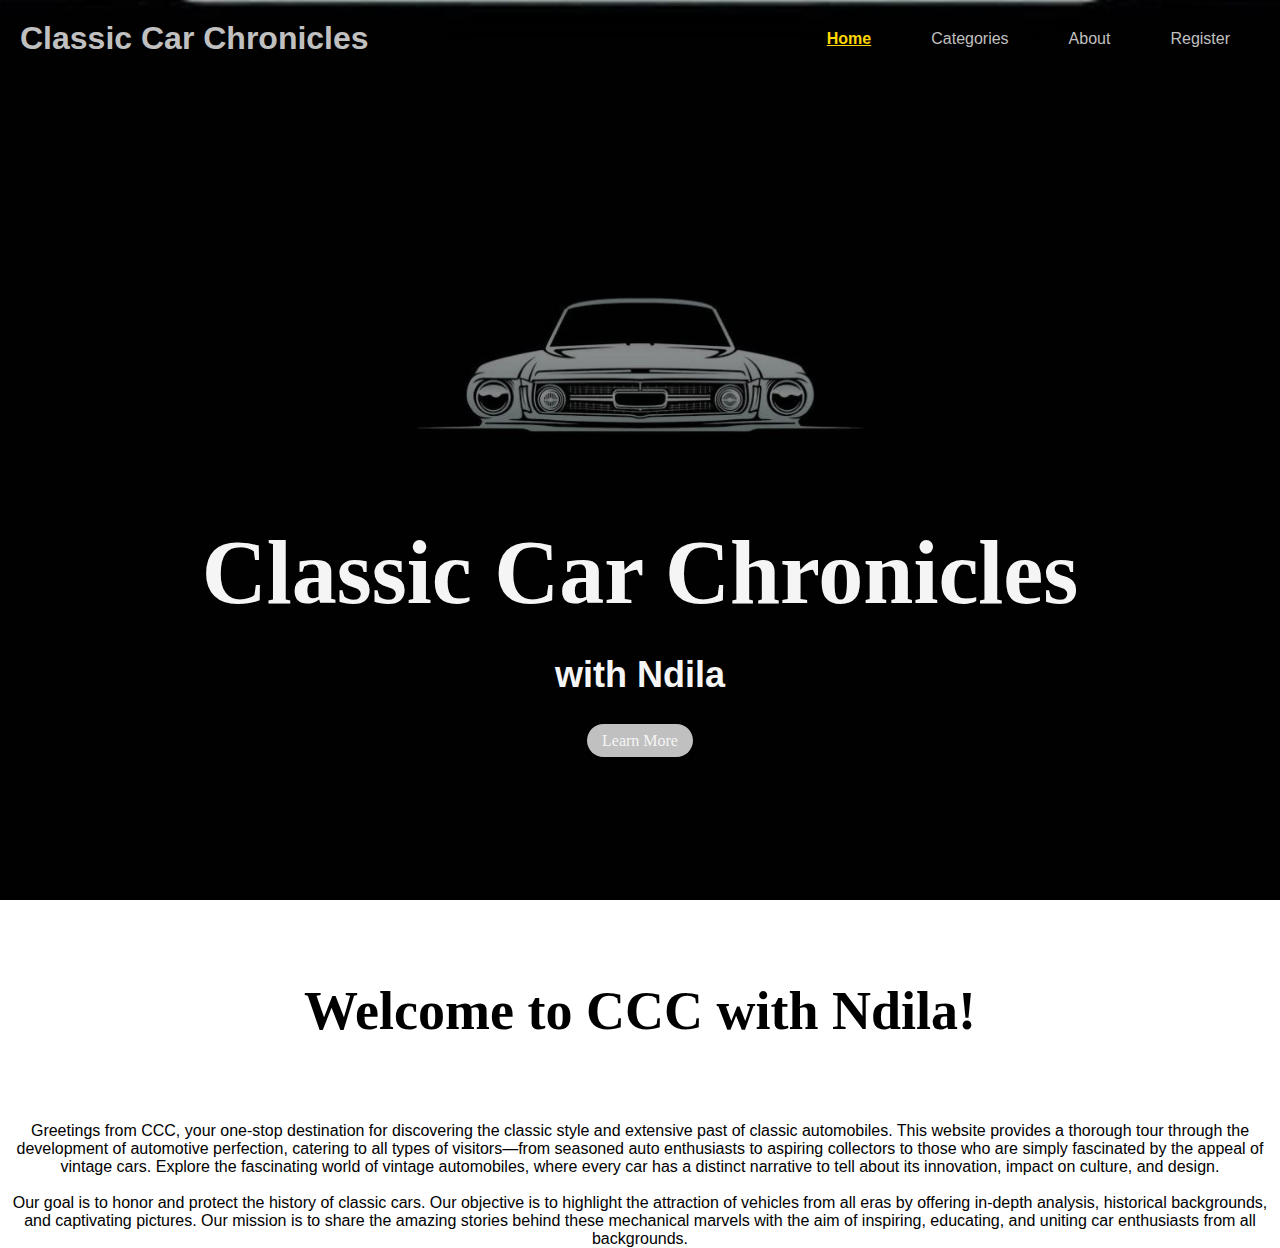
<file: index.html>
<!DOCTYPE html>
<html lang="en">
<head>
    <meta charset="UTF-8">
    <meta name="viewport" content="width=device-width, initial-scale=1.0">
    <title>CCC</title>
    <link rel="stylesheet" href="style.css">
</head>
<body>
    <nav class="navbar">
        <h1 class="logo">Classic Car Chronicles</h1>
        <ul class="nav-links">
            <li class="active"><a href="#"></a>Home</li>
            <li><a href="#"></a>Categories</li>
            <li><a href="#"></a>About</li>
            <li><a href="#"></a>Register</li>
        </ul>
        
    </nav>
    <header>
        <div class="header-content">
            <h1>Classic Car Chronicles</h1>
            
                <h2>with Ndila</h2>
                <br>
                <br>
                <a href="#" class="ctn">Learn More</a>
        </div>
    </header>

   <section>
    <div class="title">
        <h2>Welcome to CCC with Ndila!</h2>
        
    </div>
   </section>
  
   <div class="paragraph">
    <p>Greetings from CCC, your one-stop destination for discovering the classic style and extensive past of classic automobiles. This website provides a thorough tour through the development of automotive perfection, catering to all types of visitors—from seasoned auto enthusiasts to aspiring collectors to those who are simply fascinated by the appeal of vintage cars. Explore the fascinating world of vintage automobiles, where every car has a distinct narrative to tell about its innovation, impact on culture, and design.
    <br>
    <br>
    Our goal is to honor and protect the history of classic cars. Our objective is to highlight the attraction of vehicles from all eras by offering in-depth analysis, historical backgrounds, and captivating pictures. Our mission is to share the amazing stories behind these mechanical marvels with the aim of inspiring, educating, and uniting car enthusiasts from all backgrounds.

    </p>
   </div>
   

</body>
</html>
</file>
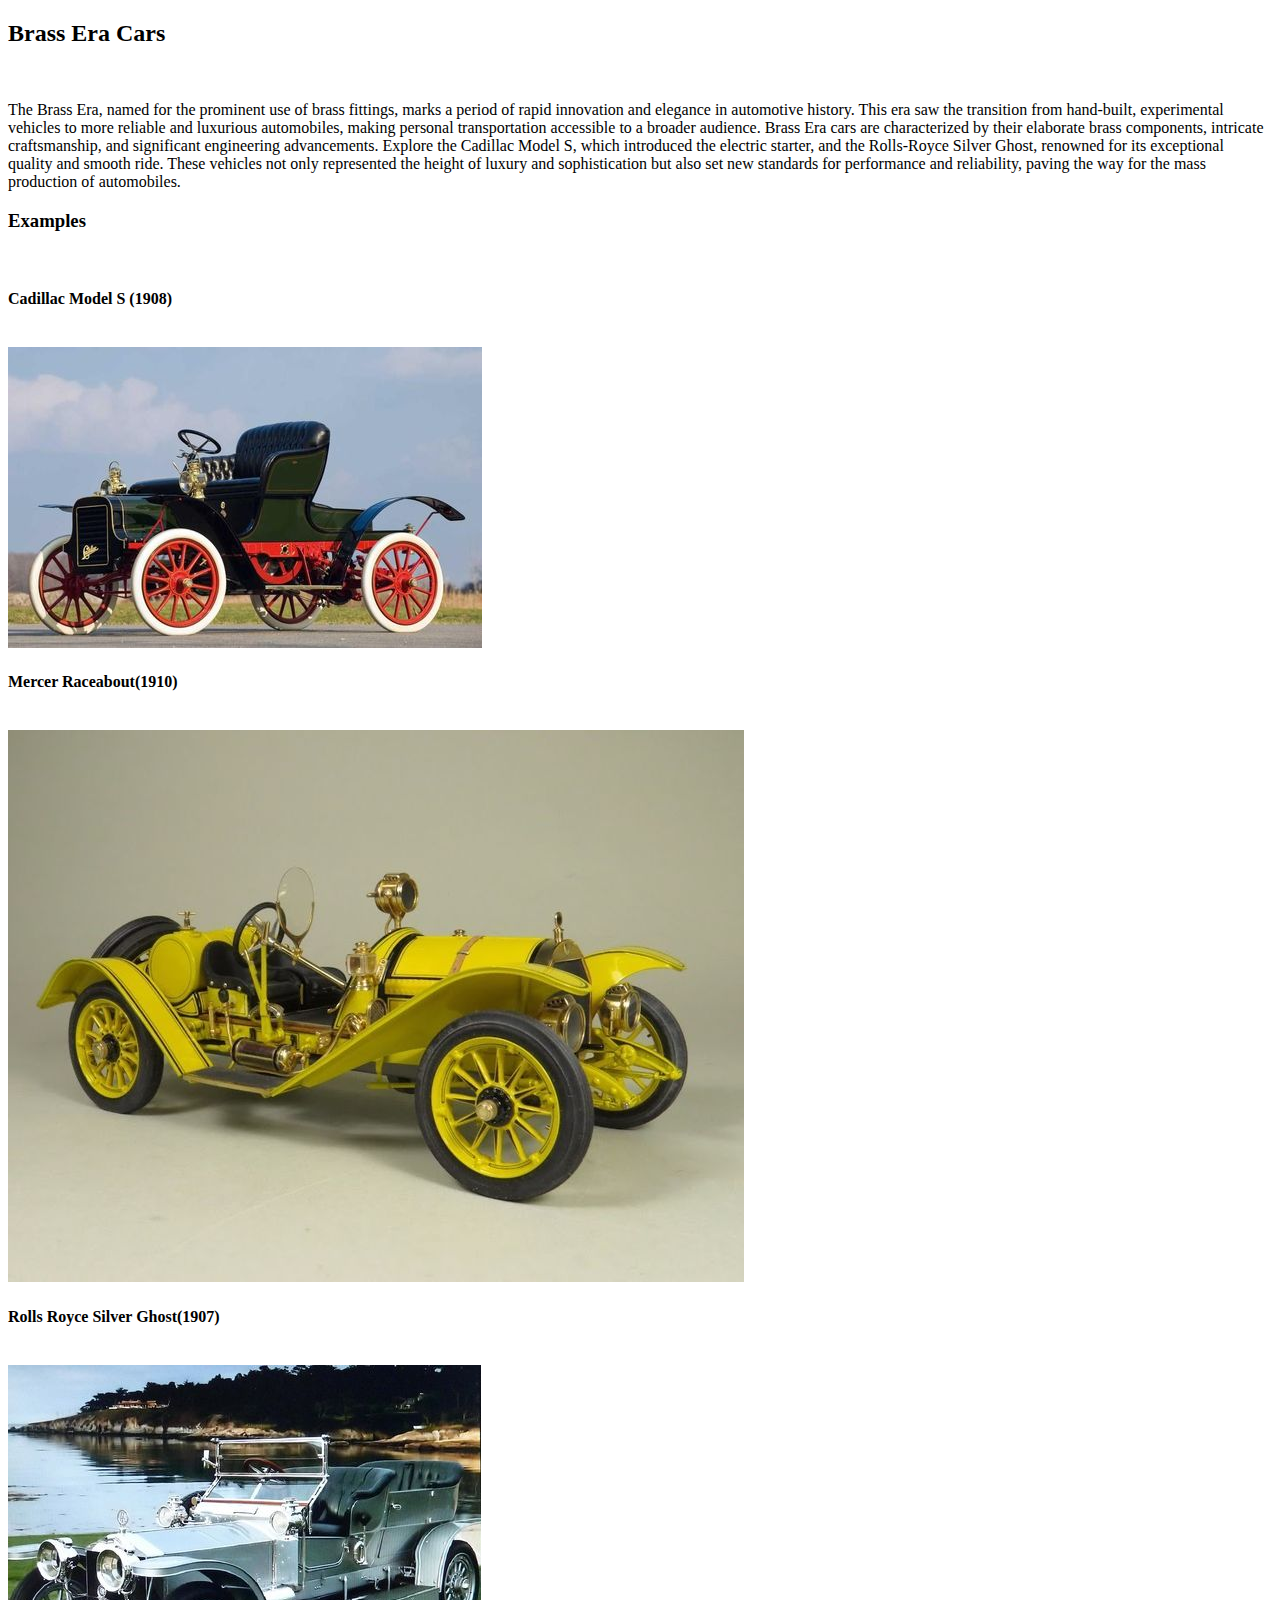
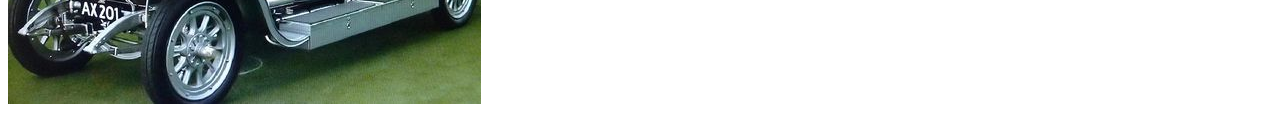
<file: brassera.html>
<!DOCTYPE html>
<html lang="en">
<head>
    <meta charset="UTF-8">
    <meta name="viewport" content="width=device-width, initial-scale=1.0">
    <title>Brass Era Cars</title>
</head>
<body>
    <div class="paragraph">
        <h2>Brass Era Cars</h2>
        <br>
        <p>
            The Brass Era, named for the prominent use of brass fittings, marks a period of rapid innovation and elegance in automotive history. This era saw the transition from hand-built, experimental vehicles to more reliable and luxurious automobiles, making personal transportation accessible to a broader audience. Brass Era cars are characterized by their elaborate brass components, intricate craftsmanship, and significant engineering advancements. Explore the Cadillac Model S, which introduced the electric starter, and the Rolls-Royce Silver Ghost, renowned for its exceptional quality and smooth ride. These vehicles not only represented the height of luxury and sophistication but also set new standards for performance and reliability, paving the way for the mass production of automobiles.
        </p>
        <h3>Examples</h3>
        <br>
        <h4>Cadillac Model S (1908)</h4>
        <br>
        <img src="IMAGES/1908 cadillac 2.jpg">   
        <br>
        <h4>Mercer Raceabout(1910)</h4>
        <br>
        <img src="IMAGES/1912 Mercer 2.jpg">
        <br>
        <h4>Rolls Royce Silver Ghost(1907)</h4>
        <br>
        <img src="IMAGES/1907 Rolls Royce 2.jpg">
     </div>
</body>
</html>
</file>
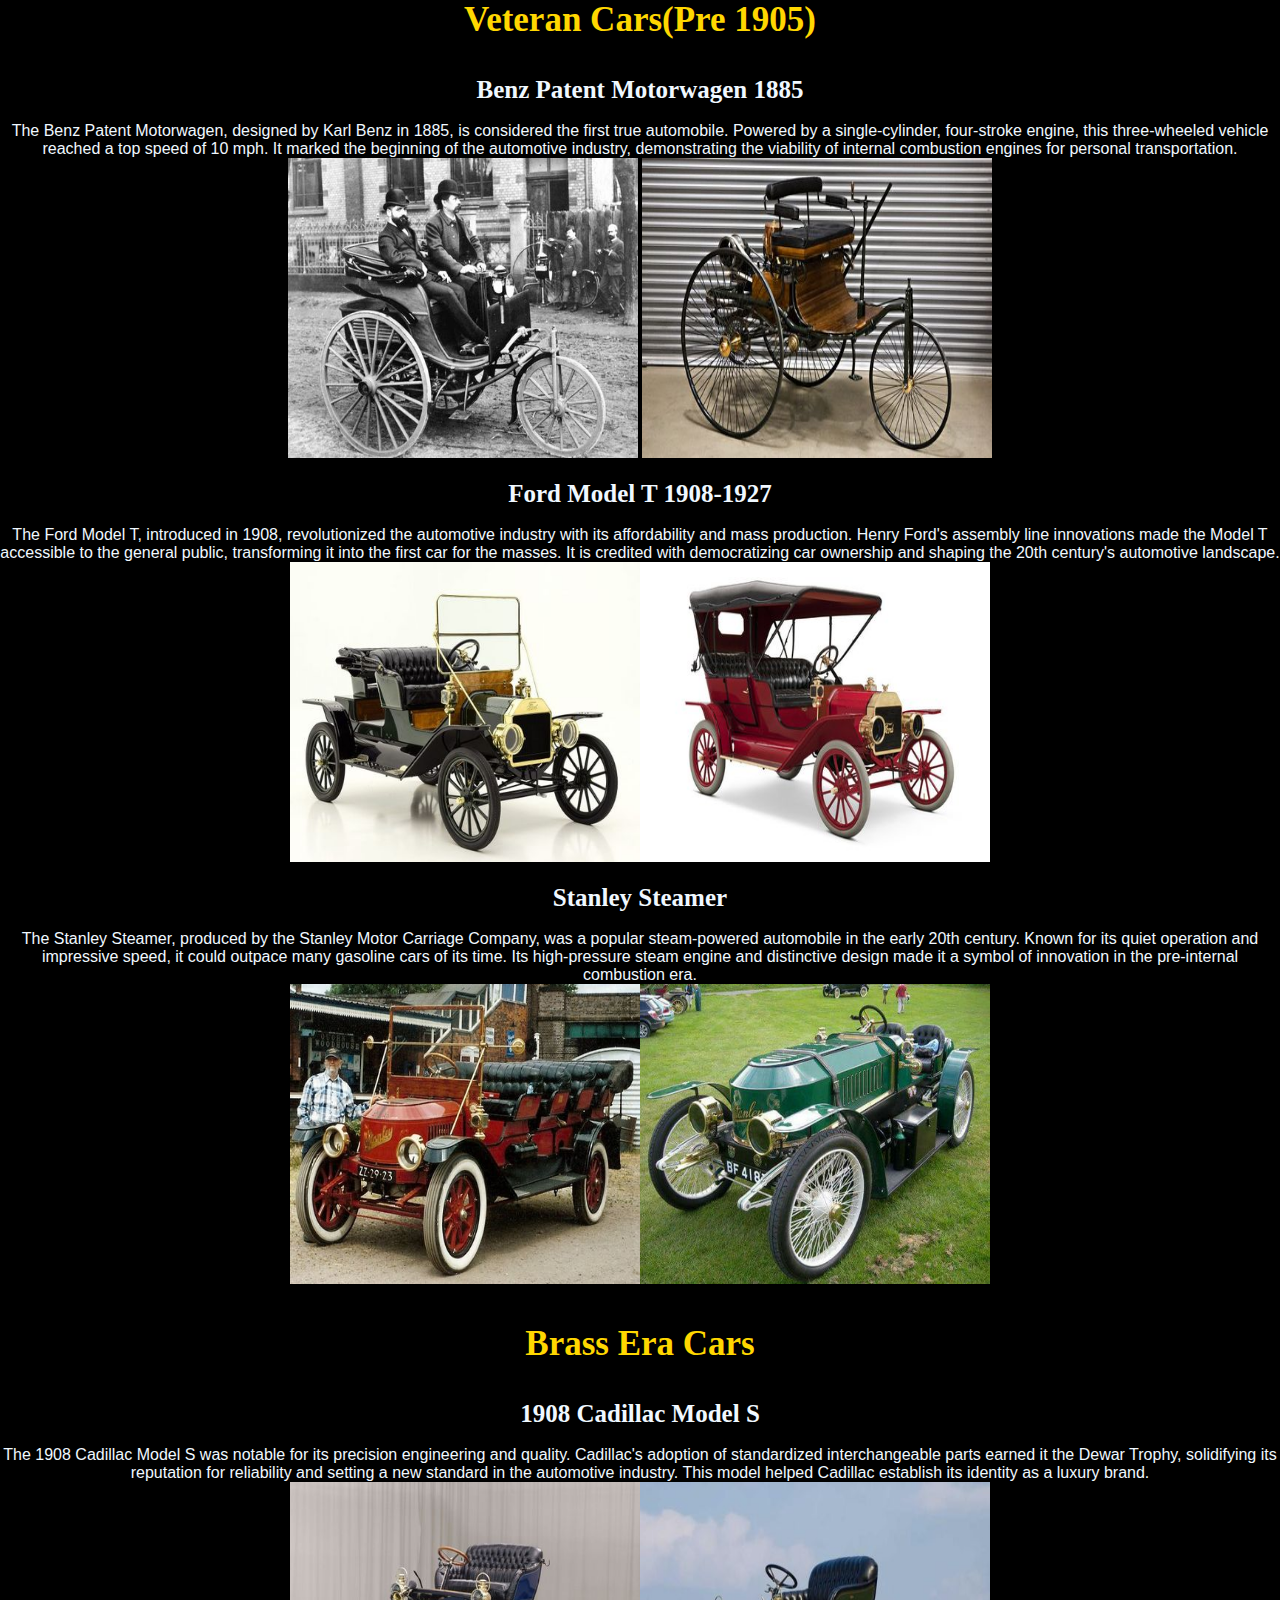
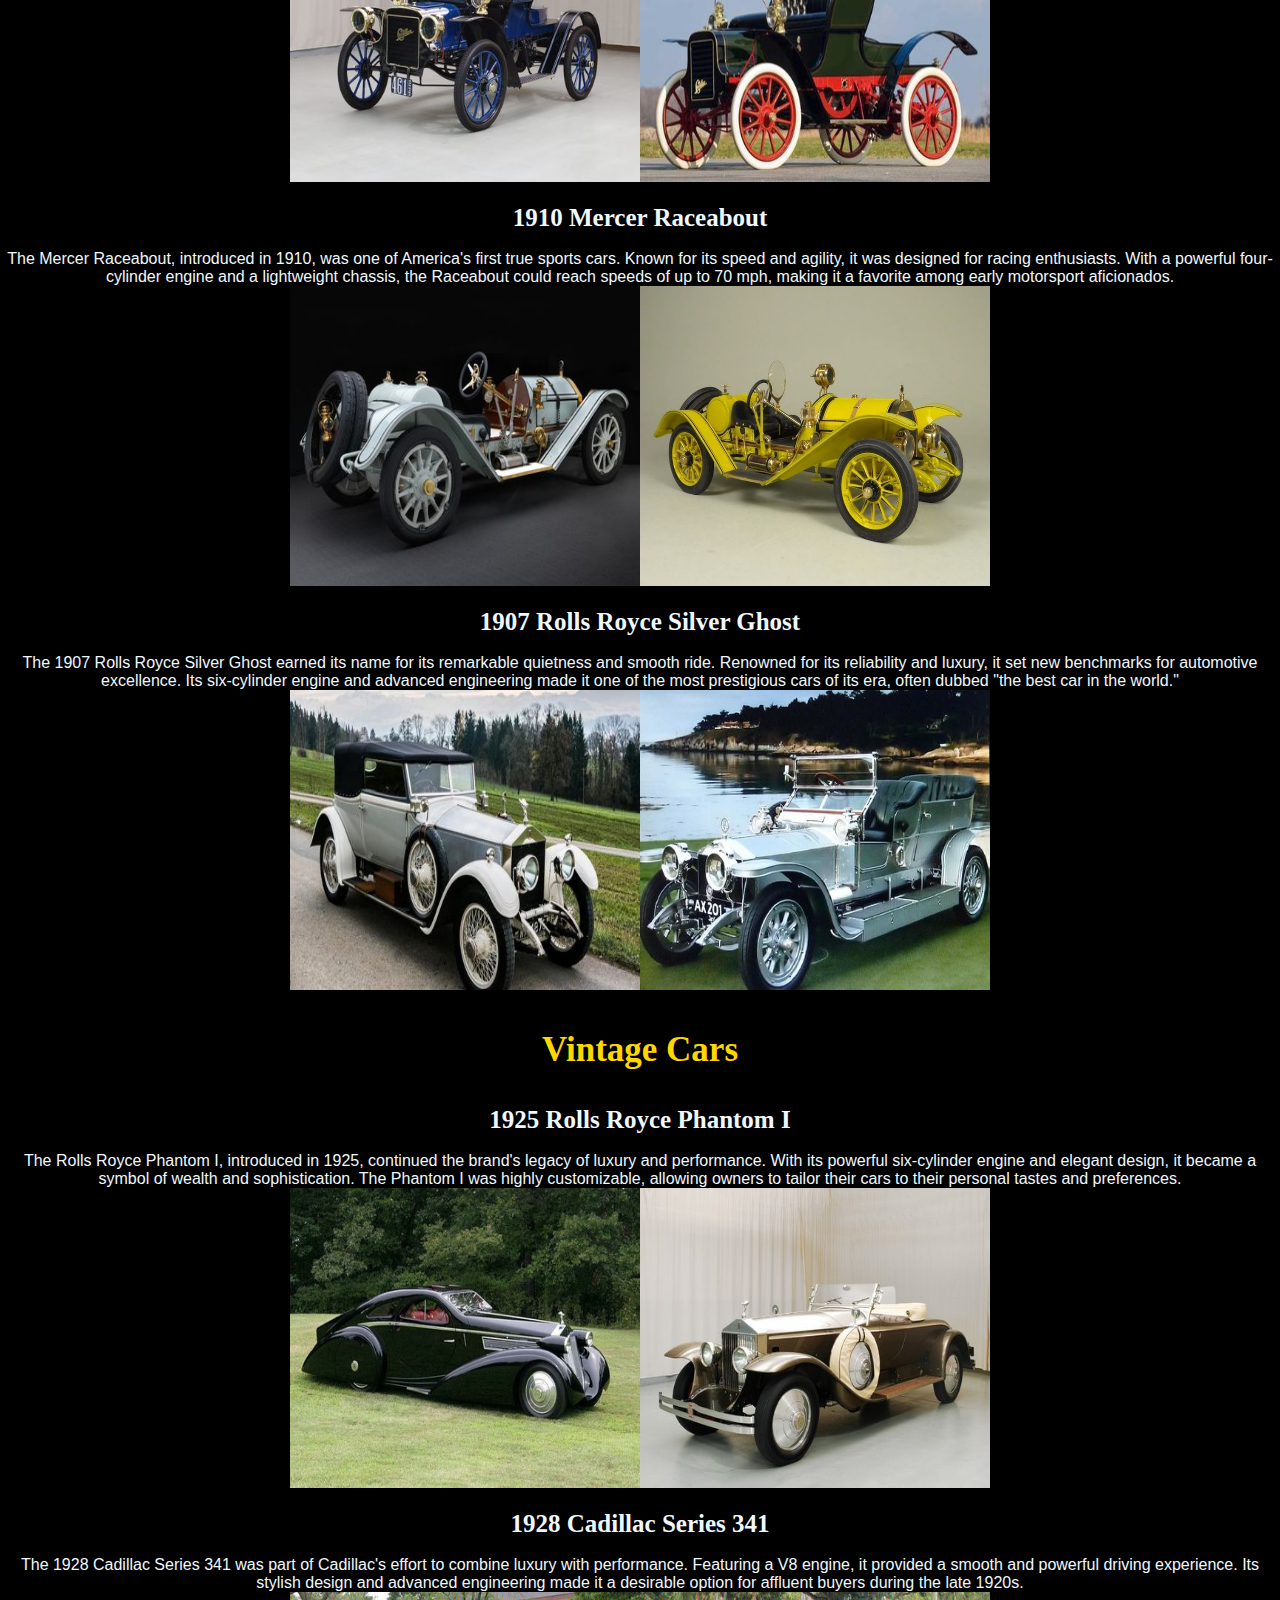
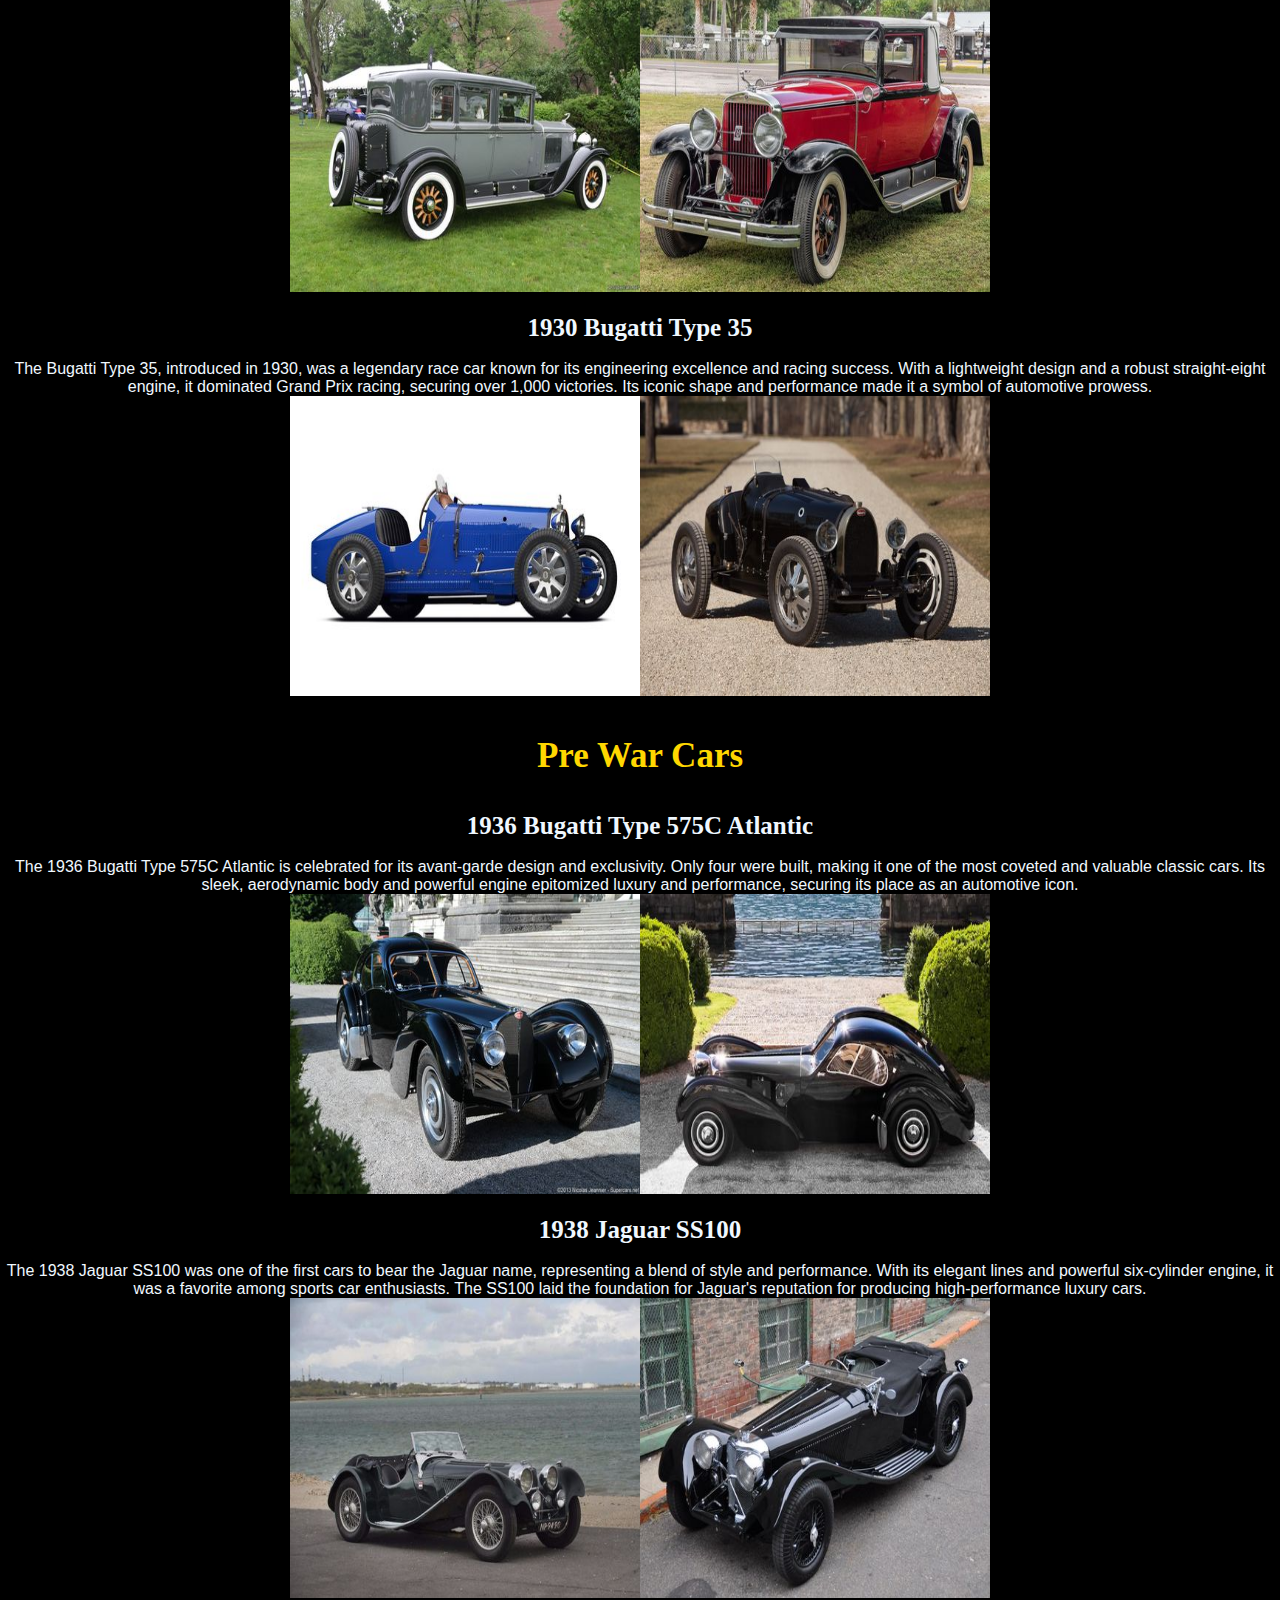
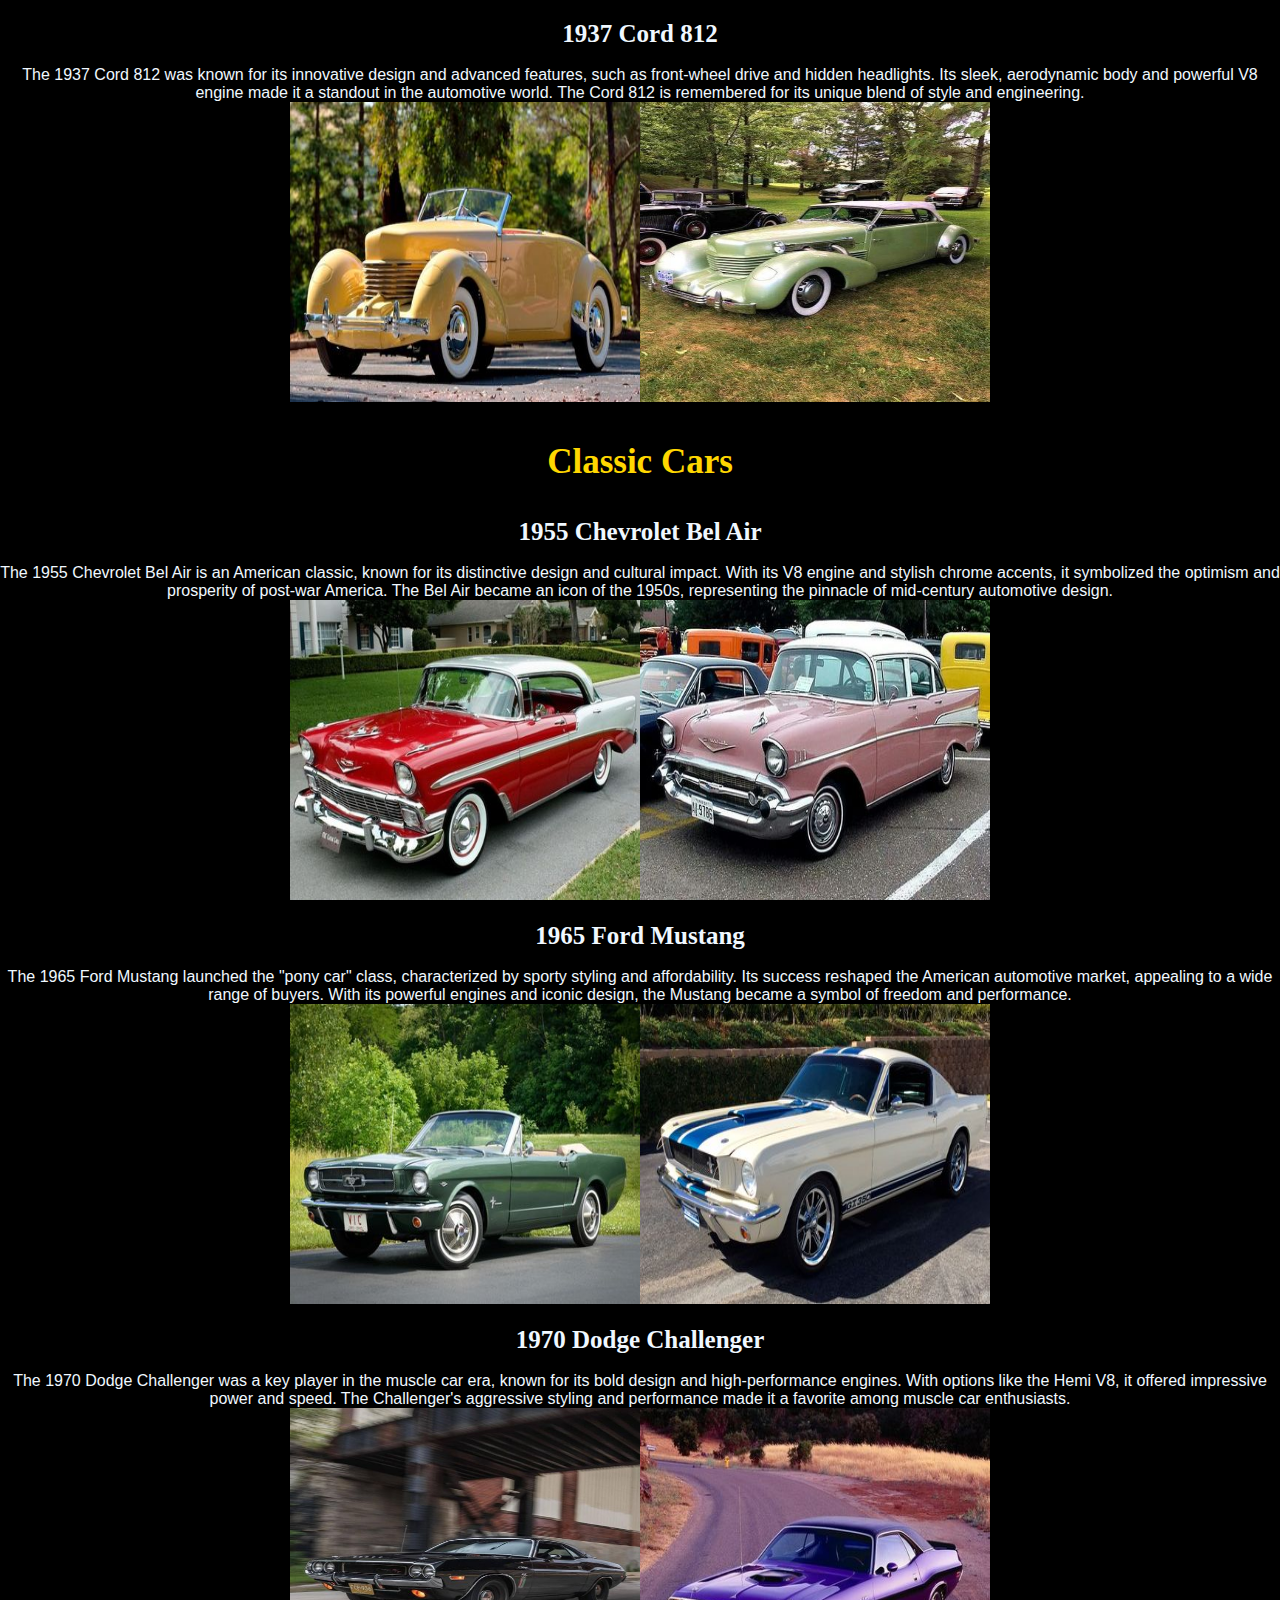
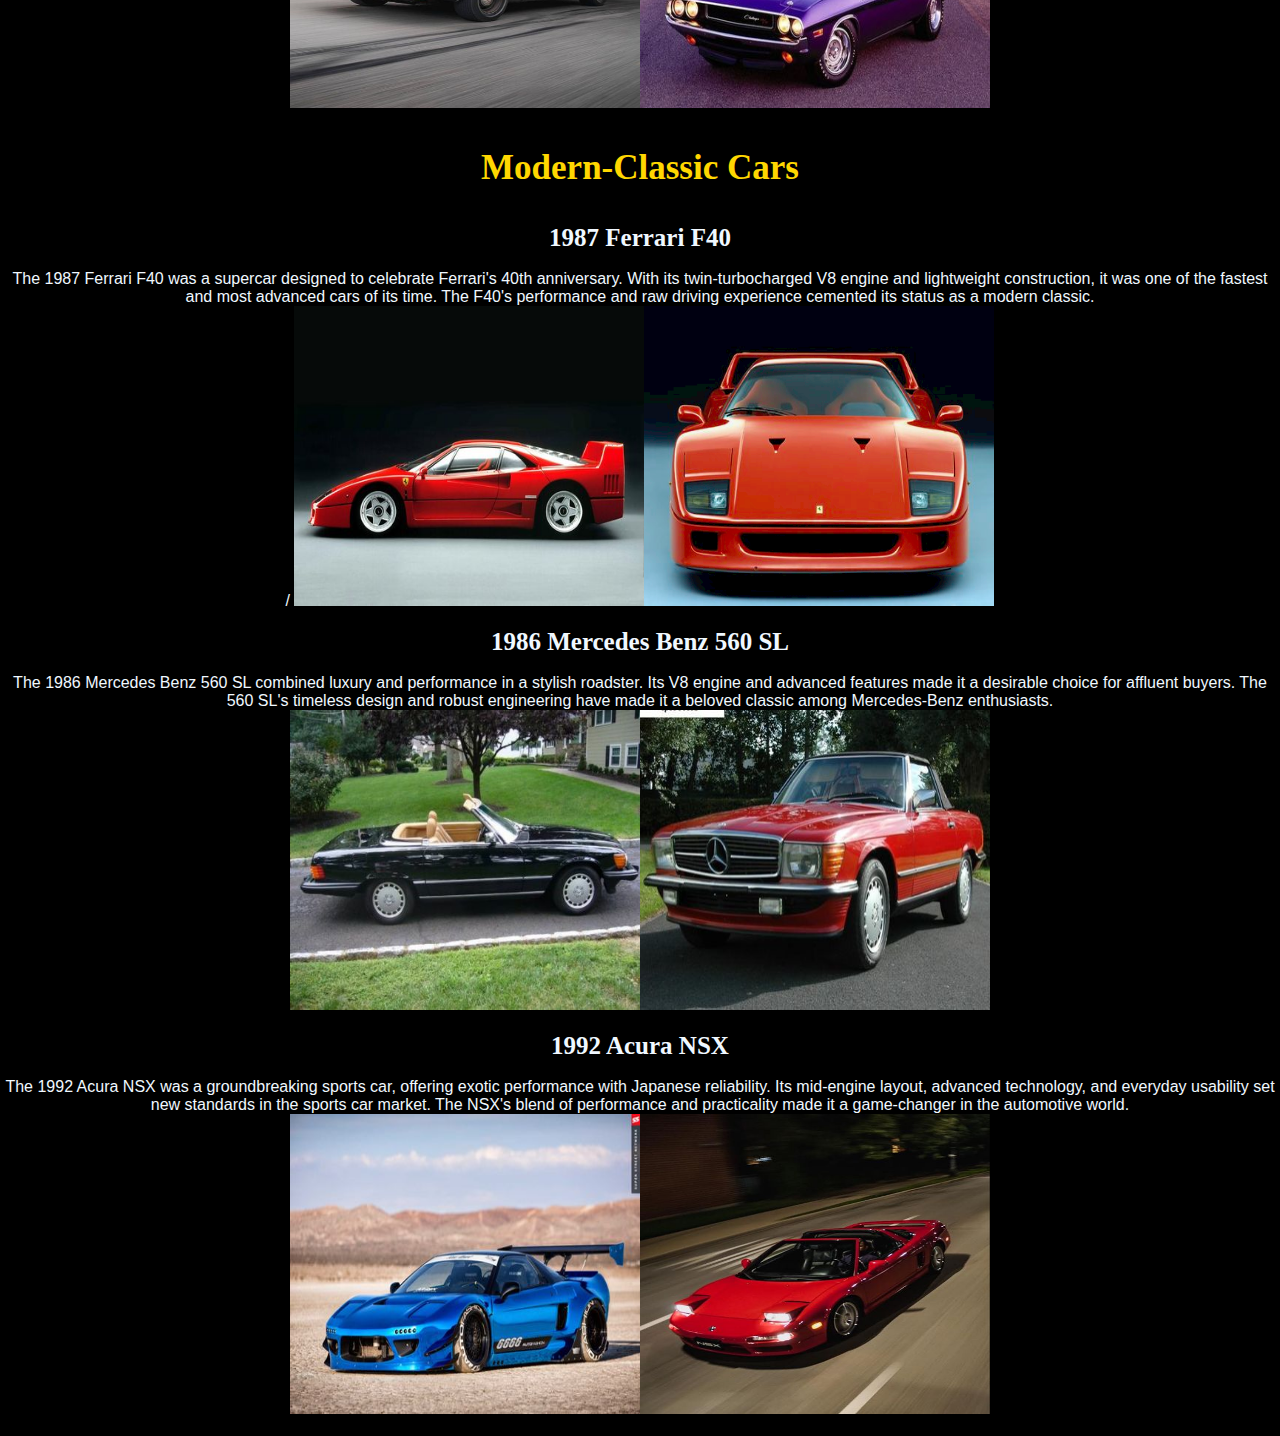
<file: cars.html>
<!DOCTYPE html>
<html lang="en">
<head>
    <meta charset="UTF-8">
    <meta name="viewport" content="width=device-width, initial-scale=1.0">
    <title>Cars</title>
    <link rel="stylesheet" href="categories.css">
</head>
<body>
    <div class="paragraphs">
        <h2>Veteran Cars(Pre 1905)</h2>
        <br>
        <br>
        <h3>Benz Patent Motorwagen 1885</h3>
        <br>
        <p>The Benz Patent Motorwagen, designed by Karl Benz in 1885, is considered the first true automobile. Powered by a single-cylinder, four-stroke engine, this three-wheeled vehicle reached a top speed of 10 mph. It marked the beginning of the automotive industry, demonstrating the viability of internal combustion engines for personal transportation.
        </p>
        <img src="IMAGES/Benz Patent Motorwagen.jpg" width="350px" height="300px"> <img src="IMAGES/Benz Patent Motorwagen (1885).jpg" width="350px" height="300px">
        <br>
        <br>
        <h3>Ford Model T 1908-1927</h3>
        <br>
        <p>The Ford Model T, introduced in 1908, revolutionized the automotive industry with its affordability and mass production. Henry Ford's assembly line innovations made the Model T accessible to the general public, transforming it into the first car for the masses. It is credited with democratizing car ownership and shaping the 20th century's automotive landscape.
        </p>
        <img src="IMAGES/Ford Model T 1.jpg" width="350px" height="300px"><img src="IMAGES/Ford Model T 2.jpg" width="350px" height="300px">
        <br>
        <br>
        <h3>Stanley Steamer</h3>
        <br>
        <p>The Stanley Steamer, produced by the Stanley Motor Carriage Company, was a popular steam-powered automobile in the early 20th century. Known for its quiet operation and impressive speed, it could outpace many gasoline cars of its time. Its high-pressure steam engine and distinctive design made it a symbol of innovation in the pre-internal combustion era.
        </p>
        <img src="IMAGES/Stanley Steamer 1.jpg" width="350px" height="300px"><img src="IMAGES/Stanley Steamer 2.jpg" width="350px" height="300px">
        <br>
        <br>
        <br>
        <h2>Brass Era Cars</h2>
        <br>
        <br>
        <h3>1908 Cadillac Model S</h3>
        <br>
        <p> The 1908 Cadillac Model S was notable for its precision engineering and quality. Cadillac's adoption of standardized interchangeable parts earned it the Dewar Trophy, solidifying its reputation for reliability and setting a new standard in the automotive industry. This model helped Cadillac establish its identity as a luxury brand.
        </p>
        <img src="IMAGES/1908 Cadillac.jpg" width="350px" height="300px"><img src="IMAGES/1908 cadillac 2.jpg" width="350px" height="300px">
        <br>
        <br>
        <h3>1910 Mercer Raceabout</h3>
        <br>
        <p>The Mercer Raceabout, introduced in 1910, was one of America's first true sports cars. Known for its speed and agility, it was designed for racing enthusiasts. With a powerful four-cylinder engine and a lightweight chassis, the Raceabout could reach speeds of up to 70 mph, making it a favorite among early motorsport aficionados.
        </p>
        <img src="IMAGES/1912 Mercer.jpg" width="350px" height="300px"><img src="IMAGES/1912 Mercer 2.jpg" width="350px" height="300px">
        <br>
        <br>
        <h3>1907 Rolls Royce Silver Ghost</h3>
        <br>
        <p> The 1907 Rolls Royce Silver Ghost earned its name for its remarkable quietness and smooth ride. Renowned for its reliability and luxury, it set new benchmarks for automotive excellence. Its six-cylinder engine and advanced engineering made it one of the most prestigious cars of its era, often dubbed "the best car in the world."
        </p>
        <img src="IMAGES/1907 Rolls Royce.jpg" width="350px" height="300px"><img src="IMAGES/1907 Rolls Royce 2.jpg" width="350px" height="300px">
        <br>
        <br>
        <br>
        <h2>Vintage Cars</h2>
        <br>
        <br>
        <h3>1925 Rolls Royce Phantom I</h3>
        <br>
        <p> The Rolls Royce Phantom I, introduced in 1925, continued the brand's legacy of luxury and performance. With its powerful six-cylinder engine and elegant design, it became a symbol of wealth and sophistication. The Phantom I was highly customizable, allowing owners to tailor their cars to their personal tastes and preferences.</p>
        <img src="IMAGES/1925 Rolls Royce.jpg" width="350px" height="300px"><img src="IMAGES/1925 Rolls Royce 2.jpg" width="350px" height="300px">
        <br>
        <br>
        <h3>1928 Cadillac Series 341</h3>
        <br>
        <p>The 1928 Cadillac Series 341 was part of Cadillac's effort to combine luxury with performance. Featuring a V8 engine, it provided a smooth and powerful driving experience. Its stylish design and advanced engineering made it a desirable option for affluent buyers during the late 1920s.
        </p>
        <img src="IMAGES/1928 Cadillac.jpg" width="350px" height="300px"><img src="IMAGES/1928 Cadillac 2.jpg" width="350px" height="300px">
        <br>
        <br>
        <h3>1930 Bugatti Type 35</h3>
        <br>
        <p>The Bugatti Type 35, introduced in 1930, was a legendary race car known for its engineering excellence and racing success. With a lightweight design and a robust straight-eight engine, it dominated Grand Prix racing, securing over 1,000 victories. Its iconic shape and performance made it a symbol of automotive prowess.
        </p>
        <img src="IMAGES/1925 Bugatti.jpg" width="350px" height="300px"><img src="IMAGES/1925 Bugatti 2.jpg" width="350px" height="300px">
        <br>
        <br>
        <br>
        <h2>Pre War Cars</h2>
        <br>
        <br>
        <h3>1936 Bugatti Type 575C Atlantic</h3>
        <br>
        <p> The 1936 Bugatti Type 575C Atlantic is celebrated for its avant-garde design and exclusivity. Only four were built, making it one of the most coveted and valuable classic cars. Its sleek, aerodynamic body and powerful engine epitomized luxury and performance, securing its place as an automotive icon.
        </p>
        <img src="IMAGES/1936 Bugatti.jpg" width="350px" height="300px"><img src="IMAGES/1936 Bugatti 2.jpg" width="350px" height="300px">
        <br>
        <br>
        <h3>1938 Jaguar SS100</h3>
        <br>
        <p>The 1938 Jaguar SS100 was one of the first cars to bear the Jaguar name, representing a blend of style and performance. With its elegant lines and powerful six-cylinder engine, it was a favorite among sports car enthusiasts. The SS100 laid the foundation for Jaguar's reputation for producing high-performance luxury cars.
        </p>
        <img src="IMAGES/1938 Jaguar.jpg" width="350px" height="300px"><img src="IMAGES/1938 Jaguar 2.jpg" width="350px" height="300px">
        <br>
        <br>
        <h3>1937 Cord 812</h3>
        <br>
        <p>The 1937 Cord 812 was known for its innovative design and advanced features, such as front-wheel drive and hidden headlights. Its sleek, aerodynamic body and powerful V8 engine made it a standout in the automotive world. The Cord 812 is remembered for its unique blend of style and engineering.
        </p>
        <img src="IMAGES/1937 Cord.jpg" width="350px" height="300px"><img src="IMAGES/1937 Cord 2.jpg" width="350px" height="300px">
        <br>
        <br>
        <br>
        <h2>Classic Cars</h2>
        <br>
        <br>
        <h3>1955 Chevrolet Bel Air</h3>
        <br>
        <p>The 1955 Chevrolet Bel Air is an American classic, known for its distinctive design and cultural impact. With its V8 engine and stylish chrome accents, it symbolized the optimism and prosperity of post-war America. The Bel Air became an icon of the 1950s, representing the pinnacle of mid-century automotive design.
        </p>
        <img src="IMAGES/1955 Chevy.jpg" width="350px" height="300px"><img src="IMAGES/1955 Chevy 2.jpg" width="350px" height="300px">
        <br>
        <br>
        <h3>1965 Ford Mustang</h3>
        <br>
        <p>The 1965 Ford Mustang launched the "pony car" class, characterized by sporty styling and affordability. Its success reshaped the American automotive market, appealing to a wide range of buyers. With its powerful engines and iconic design, the Mustang became a symbol of freedom and performance.
        </p>
        <img src="IMAGES/1965 Ford Mustang.jpg" width="350px" height="300px"><img src="IMAGES/1965 Ford Mustang 2.jpg" width="350px" height="300px">
        <br>
        <br>
        <h3>1970 Dodge Challenger</h3>
        <br>
        <p>The 1970 Dodge Challenger was a key player in the muscle car era, known for its bold design and high-performance engines. With options like the Hemi V8, it offered impressive power and speed. The Challenger's aggressive styling and performance made it a favorite among muscle car enthusiasts.
        </p>
        <img src="IMAGES/1970 Dodge.jpg" width="350px" height="300px"><img src="IMAGES/1970 Dodge 2.jpg" width="350px" height="300px">
        <br>
        <br>
        <br>
        <h2>Modern-Classic Cars</h2>
        <br>
        <br>
        <h3>1987 Ferrari F40</h3>
        <br>
        <p>The 1987 Ferrari F40 was a supercar designed to celebrate Ferrari's 40th anniversary. With its twin-turbocharged V8 engine and lightweight construction, it was one of the fastest and most advanced cars of its time. The F40's performance and raw driving experience cemented its status as a modern classic.
        </p>/
        <img src="IMAGES/1987 Ferrari.jpg" width="350px" height="300px"><img src="IMAGES/1987 Ferrari 2.jpg" width="350px" height="300px">
        <br>
        <br>
        <h3>1986 Mercedes Benz 560 SL</h3>
        <br>
        <p>The 1986 Mercedes Benz 560 SL combined luxury and performance in a stylish roadster. Its V8 engine and advanced features made it a desirable choice for affluent buyers. The 560 SL's timeless design and robust engineering have made it a beloved classic among Mercedes-Benz enthusiasts.
        </p>
        <img src="IMAGES/1986 Benz.jpg" width="350px" height="300px"><img src="IMAGES/1986 Benz 2.jpg" width="350px" height="300px">
        <br>
        <br>
        <h3>1992 Acura NSX</h3>
        <br>
        <p>The 1992 Acura NSX was a groundbreaking sports car, offering exotic performance with Japanese reliability. Its mid-engine layout, advanced technology, and everyday usability set new standards in the sports car market. The NSX's blend of performance and practicality made it a game-changer in the automotive world.
        </p>
        <img src="IMAGES/1992 Acura.jpg" width="350px" height="300px"><img src="IMAGES/1992 Acura 2.jpg" width="350px" height="300px">
        <br>
        <br>


    </div>
</body>
</html>
</file>
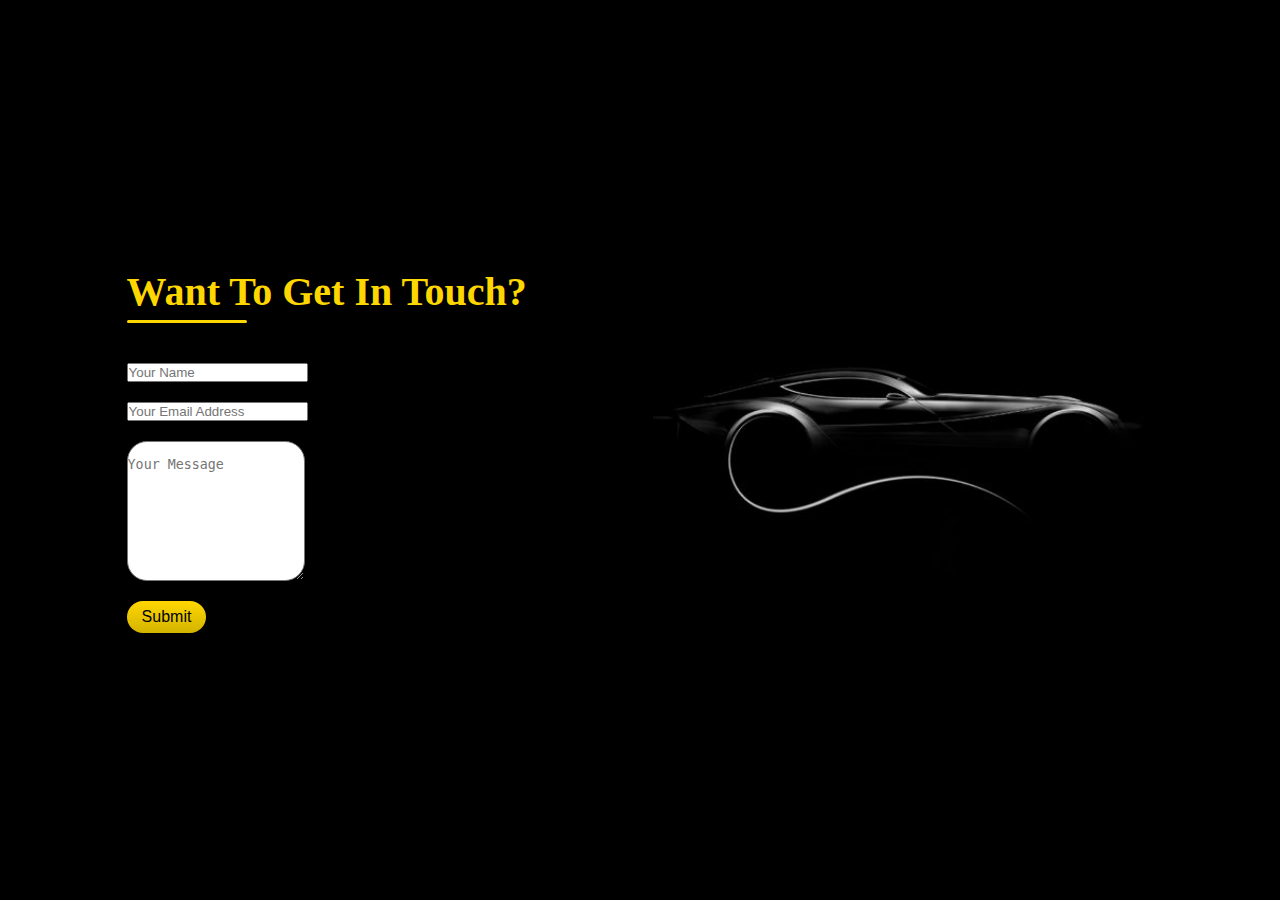
<file: contact.html>
<!DOCTYPE html>
<html lang="en">
<head>
    <meta charset="UTF-8">
    <meta name="viewport" content="width=device-width, initial-scale=1.0">
    <title>Contact Us!</title>
    <link rel="stylesheet" href="contact.css">
</head>
<body>
    <div class="contact-container">
        <form action= "https://api.web3forms.com/submit" method="POST" class="contact-left">
            <div class="contact-left-title">
                <h2>Want To Get In Touch?</h2>
                <hr>
            </div>
            <input type="hidden" name="access_key" value="26cbc3ab-8e5c-40ff-8476-253aea90f71e">
        <input type="text" name="Name" placeholder="Your Name" class="contact-input" required>
        <input type="email" name="Email" placeholder="Your Email Address" class="contact-input" required>
        <textarea name="Message" placeholder="Your Message" class="contact-input" required></textarea>
        <button type="Submit">Submit</button>
        </form>
        <div class="contact-right">
            <img src="IMAGES/car logo 2.jpg" alt="">
        </div>
    </div>
</body>
</html>
</file>
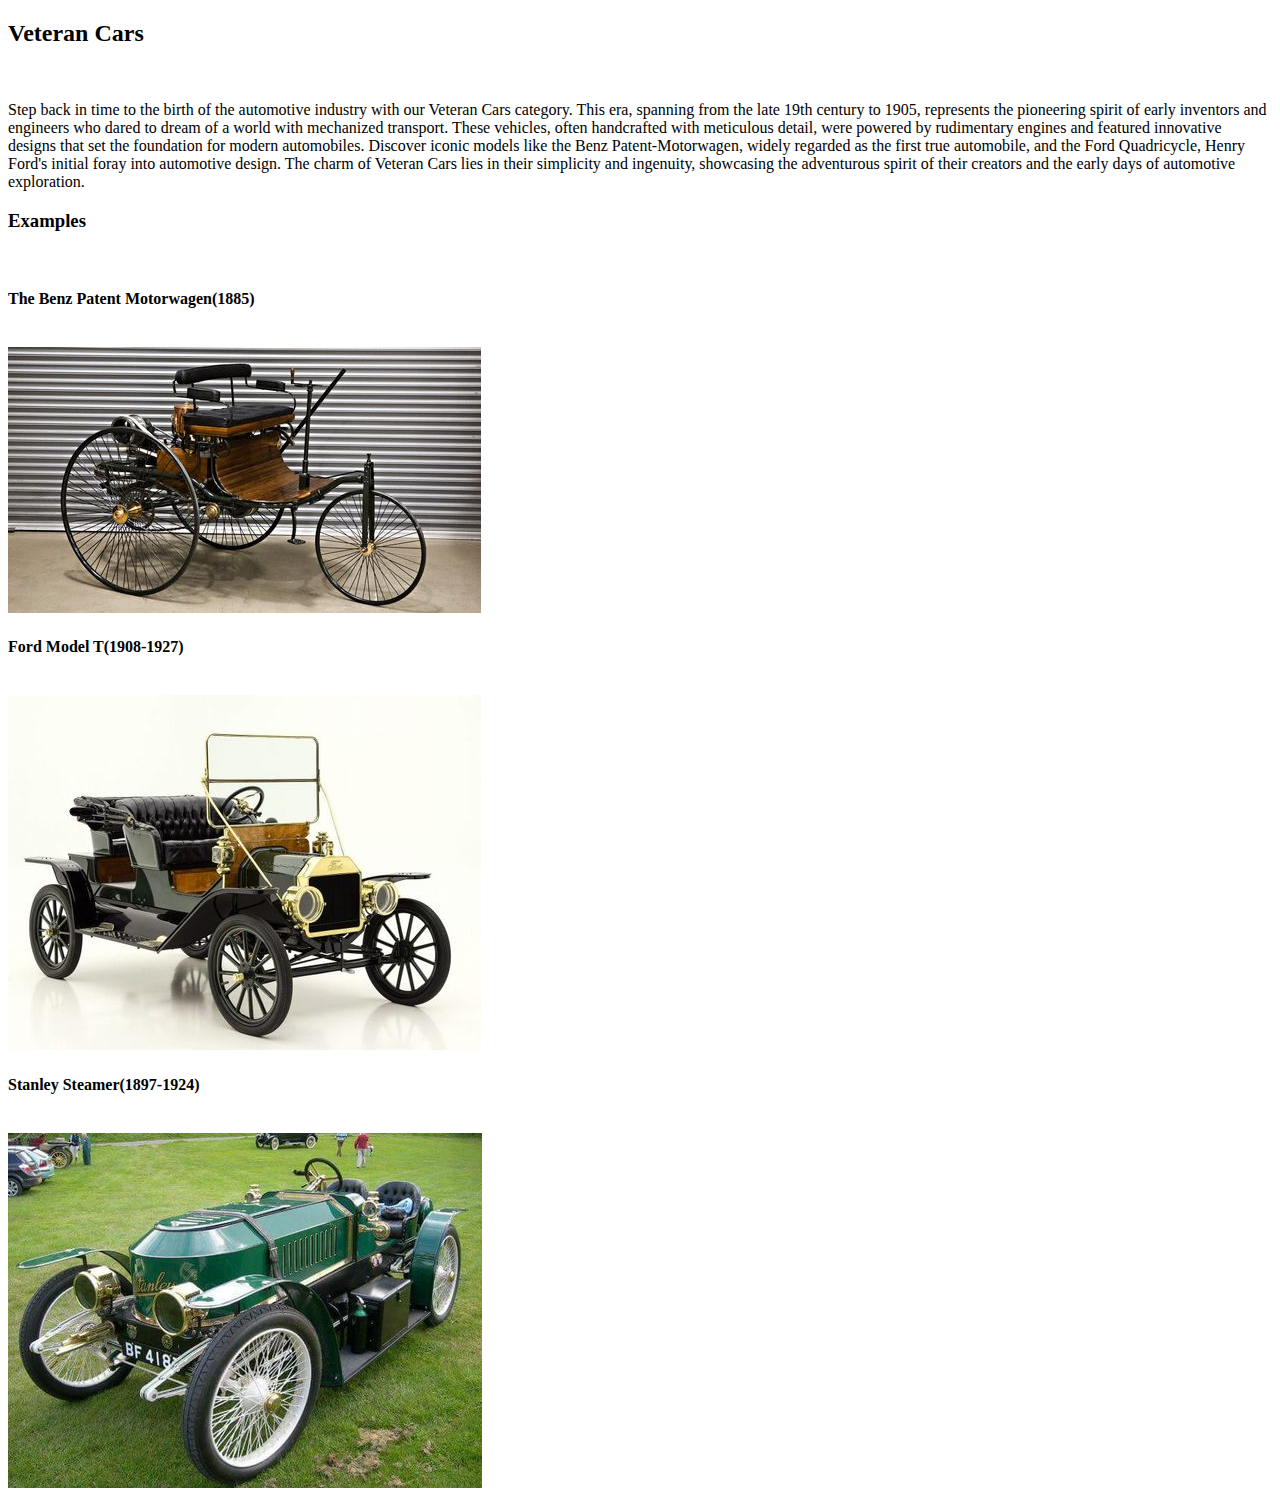
<file: veteran.html>
<!DOCTYPE html>
<html lang="en">
<head>
    <meta charset="UTF-8">
    <meta name="viewport" content="width=device-width, initial-scale=1.0">
    <title>Veteran Cars</title>
</head>
<body>
    <div class="paragraph">
        <h2>Veteran Cars</h2>
        <br>
        <p>
            Step back in time to the birth of the automotive industry with our Veteran Cars category. This era, spanning from the late 19th century to 1905, represents the pioneering spirit of early inventors and engineers who dared to dream of a world with mechanized transport. These vehicles, often handcrafted with meticulous detail, were powered by rudimentary engines and featured innovative designs that set the foundation for modern automobiles. Discover iconic models like the Benz Patent-Motorwagen, widely regarded as the first true automobile, and the Ford Quadricycle, Henry Ford's initial foray into automotive design. The charm of Veteran Cars lies in their simplicity and ingenuity, showcasing the adventurous spirit of their creators and the early days of automotive exploration.
        </p>
        <h3>Examples</h3>
        <br>
        <h4>The Benz Patent Motorwagen(1885)</h4>
        <br>
        <img src="IMAGES/Benz Patent Motorwagen (1885).jpg">   
        <br>
        <h4>Ford Model T(1908-1927)</h4>
        <br>
        <img src="IMAGES/Ford Model T 1.jpg">
        <br>
        <h4>Stanley Steamer(1897-1924)</h4>
        <br>
        <img src="IMAGES/Stanley Steamer 2.jpg">
     </div>
</body>
</html>
</file>
<file: style.css>
*{
    margin: 0px;
    padding: 0px;
    box-sizing: border-box;
}

ul {
    list-style: none;

}

.active {
    color: gold;
    text-decoration: underline;
    font-weight: bold;
}

.navbar {
    display: flex;
    position: absolute;
    top: 0;
    left: 0;
    display: flex;
    width: 100%;
    justify-content: space-between;
    padding: 20px;
    color: silver;
    font-family: Arial, Helvetica;
}

.nav-links {
    display: flex;
    align-items: center;
}

.nav-links li { 
    margin: 0 30px;
}

header{
    width: 100vw;
    height: 100vh;
    background-image: url("IMAGES/5.jpg");
    background-position: bottom;
    background-size: cover;
    display: flex;
    align-items: flex-end;
    justify-content: center;
}

a{
    text-decoration: none;
}

.header-content {
    margin-bottom: 150px;
    color: whitesmoke;
    text-align: center;
}

.header-content h2 {
    font-size: 4vmin;
    font-family: Arial;
}


.header-content h1 { 
    font-size: 10vmin;
    margin-top: 50px;
    margin-bottom: 30px;
    font-family: Georgia;
}

.ctn {
    padding: 8px 15px;
    background: silver;
    border-radius: 30px;
    color: whitesmoke;
}

section {
    width: 80%;
    margin: 80px auto;
}

.title {
    text-align: center;
    font-size: 4vmin;
    color: black;
}

.paragraph {
    text-align:center;
    font-family: Arial, Helvetica;
    font-size: medium;
}
</file>
<file: categories.css>
*{
    margin: 0px;
    padding: 0px;
    box-sizing: border-box;
}
.paragraphs {
    background-color: black;
    background-position: bottom;
    background-size: cover;
    text-align:center;
    font-family: Arial, Helvetica;
    font-size: medium;
    color: aliceblue;
}
.paragraphs h2{
    font-family: 'Times New Roman';
    color: gold;
    font-size: 35px;
    font-weight: bold;
}
.paragraphs h3{
    font-family: 'Times New Roman';
    font-size: 25px;
}
</file>
<file: contact.css>
*{
    padding: 0;
    margin: 0;
    box-sizing: border-box;
}
body{
    font-family: 'Times New Roman';
    background: linear-gradient(black, black);
}
.contact-container{
    height: 100vh;
    display: flex;
    align-items: center;
    justify-content: space-evenly;
}
.contact-left{
    display: flex;
    flex-direction: column;
    align-items: start;
    gap: 20px;
}
.contact-left-title h2{
    font-weight: 600;
    color: gold;
    font-size: 40px;
    margin-bottom: 5px;
}
.contact-left-title hr{
    border: none;
    width: 120px;
    height: 3px;
    background-color: gold;
    border-radius: 10px;
    margin-bottom: 20px;

}
.contact-inputs{
    width: 400px;
    height: 50px;
    border: none;
    outline: none;
    padding-left: 25px;
    font-weight: 500;
    color: gold;
    border-radius: 50px;

}
.contact-left textarea{
    height: 140px;
    padding-top: 15px;
    border-radius: 20px;
}
.contact-inputs:focus{
    border: 2px solid gold;
}
.contact-inputs::placeholder{
    color: darkgray;
}
.contact-left button{
    display: flex;
    align-items: center;
    padding: 7px 15px;
    font-size: 16px ;
    color: black;
    gap: 10px;
    border: none;
    border-radius: 50px;
    background: linear-gradient(gold, rgba(255, 217, 0, 0.829));
}
.contact-right img{
    width: 500px;
}
@media (max-width:800px) {
    .contact-inputs{
        width: 80vw;
    }
    .contact-right{
        display: none;
    }
}
</file>
